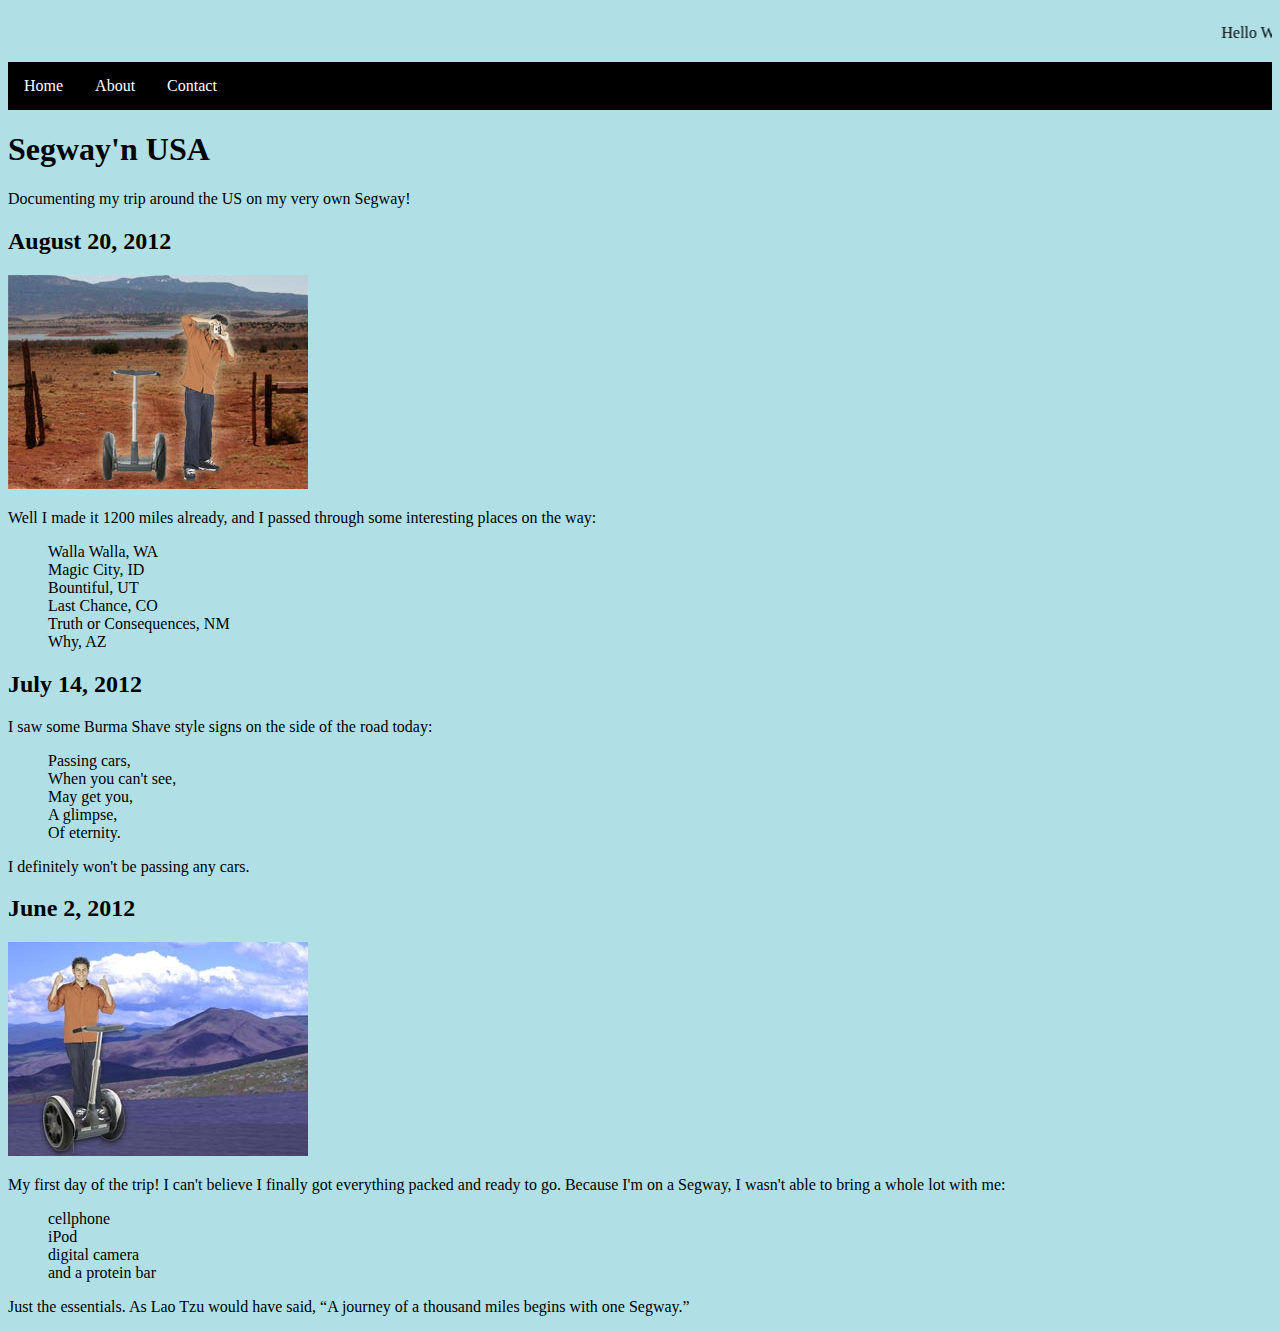
<file: index.html>
<!DOCTYPE html>
<html>
<head>
	<title>Home</title>
	<link rel="stylesheet" type="text/css" href="css/style.css">
</head>
<body>
	<marquee><p>Hello World! Welcome To The HomePage.</p></marquee>
	
	<ul>
		<li><a href="#">Home</a></li>
		<li><a href="about.html">About</a></li>
		<li><a href="Contact.html">Contact</a></li>
	</ul>	

	<h1>Segway'n USA</h1>
    <p>
      Documenting my trip around the US on my very own Segway!
    </p>

    <h2>August 20, 2012</h2>
    <img src="images/segway2.jpg">
    <p>
      Well I made it 1200 miles already, and I passed
      through some interesting places on the way: 
    </p>

    <blockquote>
      Walla Walla, WA<br> 
      Magic City, ID<br> 
      Bountiful, UT<br>
      Last Chance, CO<br>
      Truth or Consequences, NM<br>
      Why, AZ<br> 
    </blockquote>

    <h2>July 14, 2012</h2>
    <p>
      I saw some Burma Shave style signs on the side of the
      road today:
    </p>
    <blockquote>
      Passing cars, <br>
      When you can't see, <br>
      May get you, <br>
      A glimpse, <br>
      Of eternity. <br>
    </blockquote>
    <p>
      I definitely won't be passing any cars.
    </p>

    <h2>June 2, 2012</h2>
    <img src="images/segway1.jpg">
    <p>
      My first day of the trip!  I can't believe I finally got
      everything packed and ready to go.  Because I'm on a Segway,
      I wasn't able to bring a whole lot with me:
    </p>
    <blockquote>
      cellphone<br> 
      iPod<br>
      digital camera<br>
      and a protein bar<br>
    </blockquote>
    <p>
       Just the essentials.  As
      Lao Tzu would have said, <q>A journey of a 
      thousand miles begins with one Segway.</q>
    </p>
	

</body>
</html>
</file>
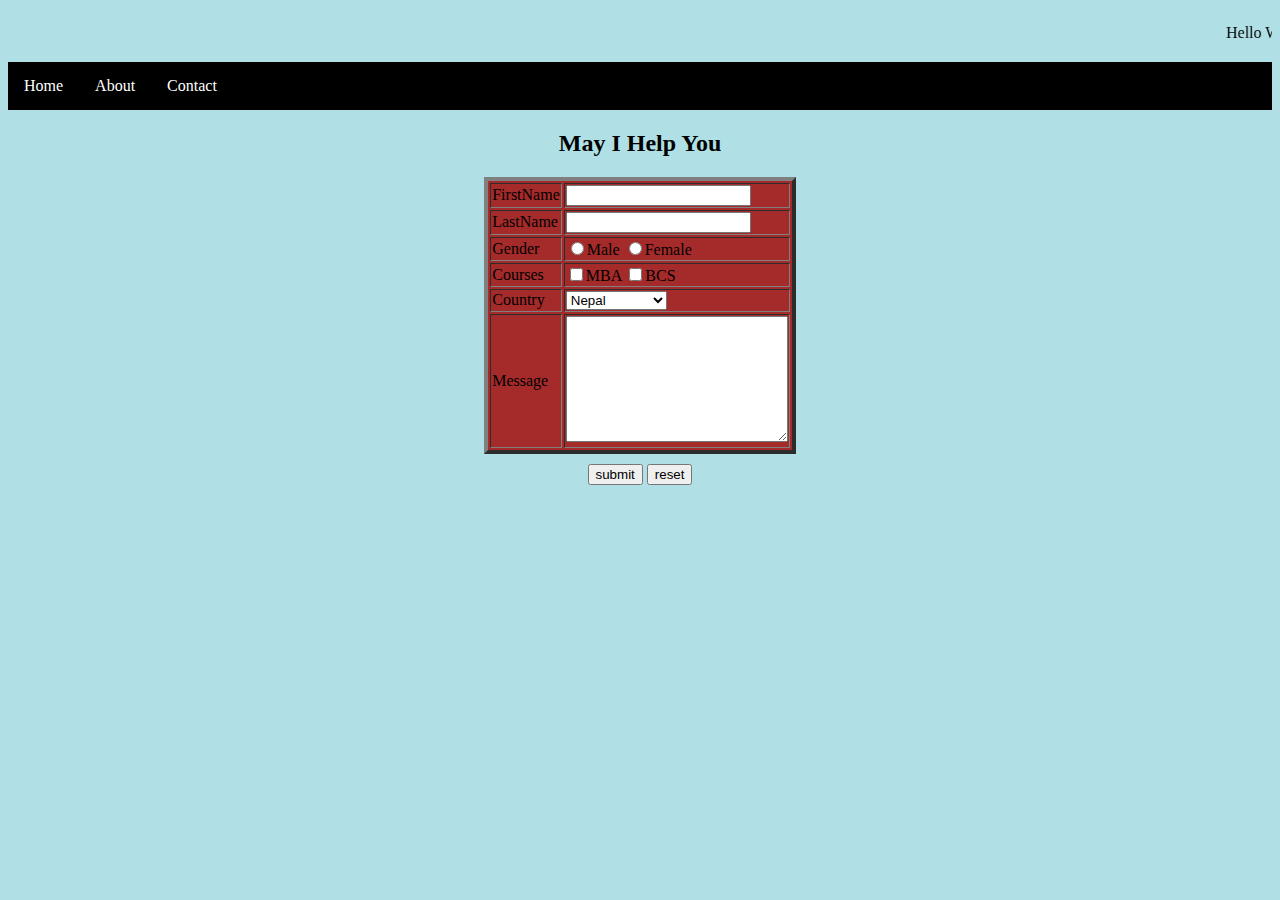
<file: contact.html>
<!DOCTYPE html>
<html>
<head>
	<title>Contact</title>
	<link rel="stylesheet" type="text/css" href="css/style.css">
</head>
<body>
	<marquee><p>Hello World! Welcome To The Contact Page.</p></marquee>
	
	<ul>
		<li><a href="index.html">Home</a></li>
		<li><a href="about.html">About</a></li>
		<li><a href="Contact.html">Contact</a></li>
	</ul>

	<h2 align="center">May I Help You</h2>

	<table border="4" align="center" bgcolor="brown">
	<form>
		<tbody>
		<tr>
			<td><label>FirstName</label></td><td><input type="text" name="name"></td>
		</tr>
		<tr>
			<td><label>LastName</label></td><td><input type="text" name="name"></td>
		</tr>
		<tr>
			<td><label>Gender</label></td><td><input type="radio" name="male">Male
		    <input type="radio" name="female">Female</td>
		</tr>
		<tr>
			<td><label>Courses</label></td><td><input type="checkbox" name="courses" value="MBA">MBA
		    <input type="checkbox" name="courses" value="BCS">BCS</td>
		</tr>
		<tr>
			<td><label>Country</label></td>
		<td>
			<select>
			<option value="Nepal">Nepal</option>
			<option value="India">India</option>
			<option value="Australia">Australia</option>
			<option value="USA">USA</option>
			<option value="New Zealand">New Zealand</option>
			<option value="Germany">Germany</option>
		</select>
	    </td>
	    </tr>
	    <tr>
	    	<td><label>Message</label></td>
	    	<td><textarea name="message" rows="8" cols="25"></textarea></td>
	    </tr>
	</tbody>
	</form>
	</table>

	<div class="button" align="center">
		<input type="submit" name="submit" value="submit">
	    <input type="reset" name="reset" value="reset">
	</div>

</body>
</html>
</file>
<file: css/style.css>
body{
	background-color: powderblue;
}

ul{
	list-style-type: none;
	background-color: black;
	overflow: hidden;
	padding: 0;
	margin: 0;
	text-align: center;


}

li a{
	text-decoration: none;
	padding: 15px 16px;
	color: white;
	display: block;

}

li{
	float: left;
}

li a:hover{
	background-color: green;
}

img#bishal{
	display: block;
	width: 30%;
	height: 10%;
	margin-right: auto;
	margin-left: auto;
	margin-top: 10px;
}

.button{
	padding-top: 10px;
}
</file>
